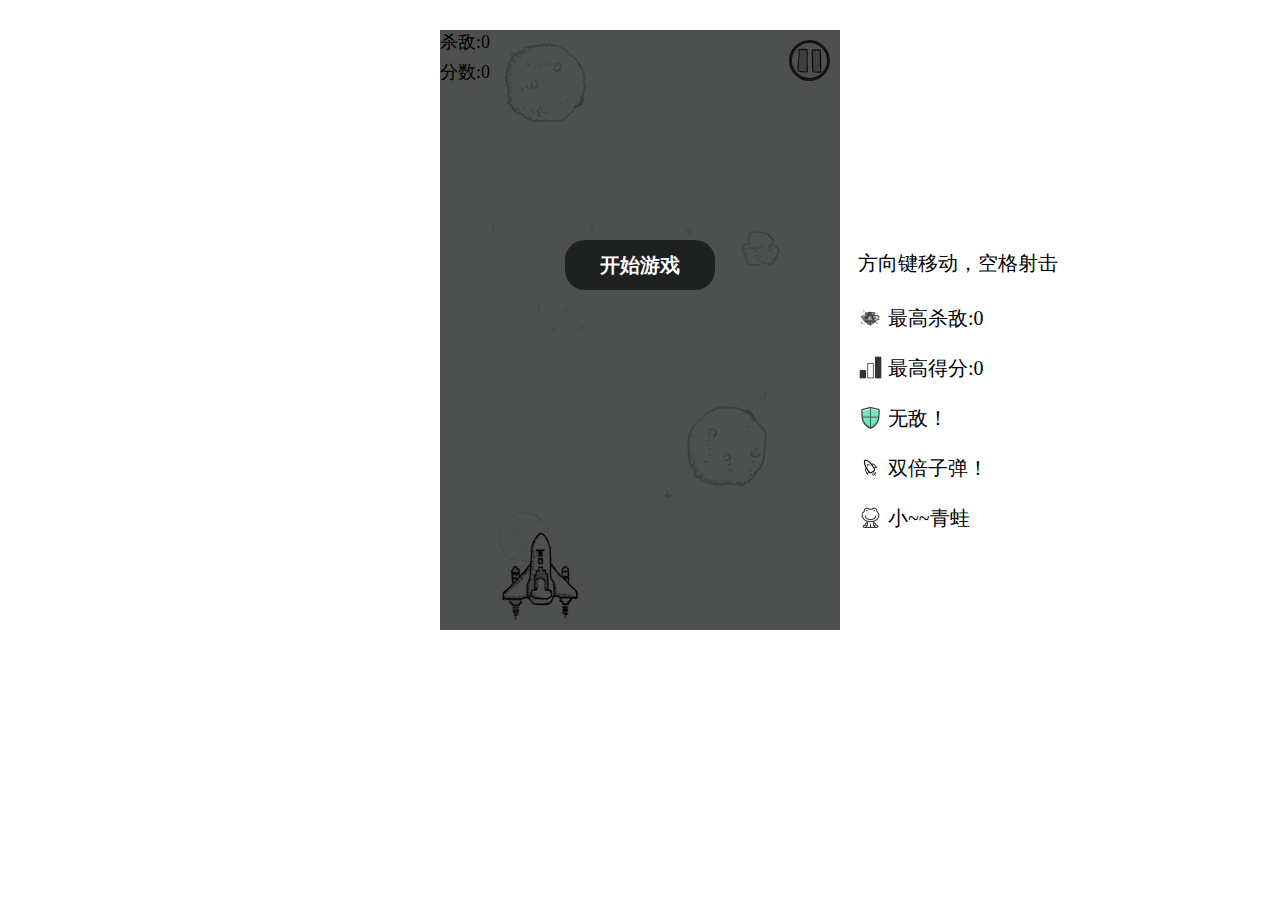
<file: index.html>
<!DOCTYPE html>
<html lang="en">
<head>
    <meta charset="UTF-8">
    <meta http-equiv="X-UA-Compatible" content="IE=edge">
    <meta name="viewport" content="width=device-width, initial-scale=1.0">
    <title>飞机大战</title>
    <link rel="stylesheet" href="./css/index.css">
    <script src="./js/index.js"></script>
    <script src="./js/jquery.min.js"></script>
</head>
<body>
    
    <div id="main">
        
        <div id="titleScore">
            <div>杀敌:<span id="killNum">0</span></div>
            <div>分数:<span id="killScore">0</span></div>
        </div>
        <div id="stopgame" onclick="mystopgame()"><img src="./img/暂停.png" alt=""></div>
    </div>

    <div id="start">
        <div class="startButton" onclick="startGame()">开始游戏</div>
    </div>
    <div id="stop">
        <div>
            <div class="button" onclick="continuegame()">继续游戏</div>
            <div class="button" onclick="newgame()">新的游戏</div>
        </div>    
    </div>
    <div id="over">
        <div class="overButton" onclick="newgame()">你被击毁</div>
    </div>
    <div id="tip">
        <ul>
            <li>方向键移动，空格射击</li>
            <div>
                <span><img src="./img/敌机爆炸.png"> 最高杀敌:</span><span id="enemy_num">0</span>
                <!-- (js目前应该不可以对本地文件进行修改,因此读取的为固定值) -->
            </div>
            
            <div>
                <span><img src="./img/分数线.png"> 最高得分:</span><span id="score">0</span>
            </div>
            <li><img src="./img/防护.png"> 无敌！</li>
            <li><img src="./img/加速.png"> 双倍子弹！</li>
            <li><img src="./img/青蛙标志.png"> 小~~青蛙</li>
        </ul>
    </div>
    <video src="./Sound/game_music.mp3" loop preload="auto" id="game_music"></video>
</body>
</html>
</file>
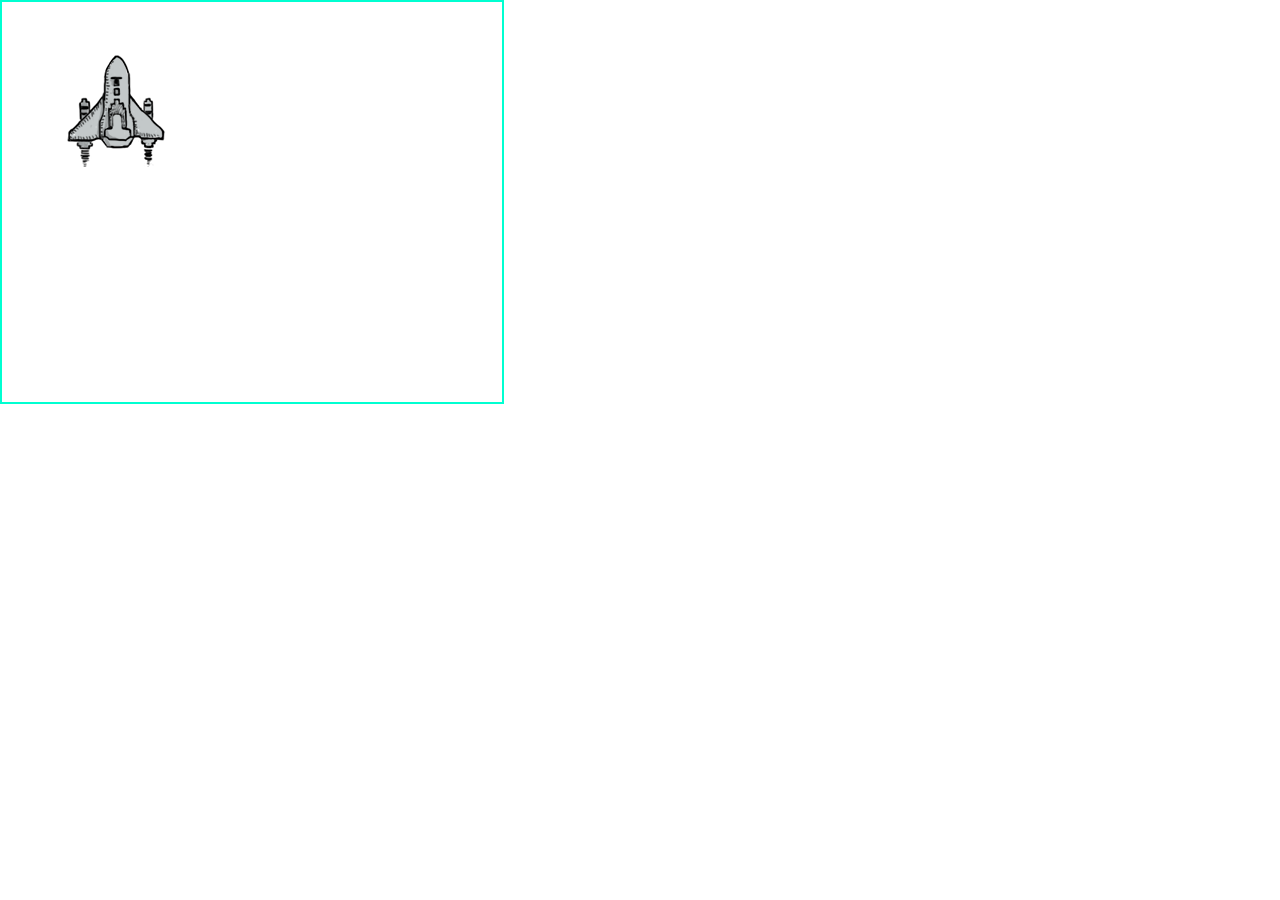
<file: test.html>
<!DOCTYPE html>
<html lang="en">
<head>
    <meta charset="UTF-8">
    <title>Title</title>
    <style>
        body,div{
            margin:0;
            padding:0;
        }
        #d1{
            width:500px;
            height: 400px;
            border: 2px solid #00FFD1;
        }
    </style>
</head>
<body>


<div id="d1">
    <canvas id="myCanvas" width="500" height="400">
        <p>您的系统不支持此程序!</p>
    </canvas>
</div>

<script>
    const canva=document.getElementById("myCanvas");
    const cansText=canva.getContext("2d");

    let img = new Image();
    img.src="./img/本机.png";

    img.onload=function () {
        cansText.drawImage(img,50,50);   //在画布X轴 50  Y轴坐标50 处添加一张图片
    };

    //在事件外声明需要用到的变量
    let ax,ay,x,y;

    //添加鼠标按下事件
    canva.onmousedown=function (e) {

        //按下后可移动
        canva.onmousemove = function(e){
            x= e.clientX;y=e.clientY;

            //限制移动不能超出画布
            (x<173)? ax=75 : ax=425;
            (y<148)? ay=50 : ay=350;

            (x < 425 && x >75)? x =e.clientX : x =ax;

            (y > 50 && y <350) ? y=e.clientY : y=ay;

            //先清除之前的然后重新绘制
            cansText.clearRect(0,0,canva.width,canva.height);

            cansText.drawImage(img,x-75,y-50,150,100);
        };

        //鼠标抬起清除绑定事件
        canva.onmouseup = function(){
            canva.onmousemove = null;
            canva.onmouseup = null;
        };
    }

</script>
</body>
</html>
</file>
<file: css/index.css>
* {
  margin: 0;
  height: 0;
}
/* html,body,.app{
    width: 100%;
    height: 100%;
    display: flex;
    justify-content: center;
}
.app{
    display: flex;
    background-image: url('../img/背景.jpg');
    background-repeat: no-repeat;
    background-size: 100% 100%;
    flex-direction: column;
    align-content: center;
    justify-content: center;
    width: 30%;
    height: 90%;
    border: 1px solid black;
} */
#tip {
  position: absolute;
  top: 200px;
  left: 60%;
  font-size: 20px;
}

ul {
  list-style: none;
}

ul img {
  height: 25px;
  width: 25px;
  position: relative;
  top:5px;
}

ul div ,li {
  margin: 50px;
}
#main {
  width: 400px;
  height: 600px;
  background-image: url('../img/背景.png');
  margin: 30px auto;
  position: relative;
  overflow: hidden;
}
#main img {
  width: 64px;
  height: 64px;
}
#main #player {
  width: 128px;
  height: 128px;
}
#main #playerbt {
  width: 14px;
  height: 32px;
  overflow: hidden;
  background-position: 0px 0;
}
#main #titleScore {
  font-size: 18px;
  width: 90px;
  height: 90px;
}
#main #titleScore div {
  display: inline-block;
  width: 90px;
  height: 30px;
}
#main #stopgame {
  width: 35px;
  height: 35px;
  border: 3px solid #333;
  color: #333;
  border-radius: 40px;
  text-align: center;
  line-height: 32px;
  float: right;
  margin-top: -80px;
  margin-right: 10px;
  cursor: pointer;
  font-weight: bolder;
  display: flex;
  align-items: center;
  justify-content: center;
}
#main #stopgame img {
  width: 25px;
  height: 25px;
}
#start {
  display: block;
  width: 400px;
  height: 400px;
  padding-top: 200px;
  position: absolute;
  z-index: 10;
  background-color: rgba(0, 0, 0, 0.6);
  left: 50%;
  margin-left: -200px;
  top: 30px;
}
#start .startButton {
  width: 150px;
  height: 50px;
  color: #fff;
  background-color: rgba(0, 0, 0, 0.6);
  text-align: center;
  line-height: 50px;
  border-radius: 20px;
  font-size: 20px;
  font-weight: bolder;
  margin: 0 auto;
  margin-top: 10px;
  cursor: pointer;
}
#stop {
  width: 400px;
  height: 400px;
  padding-top: 200px;
  position: absolute;
  z-index: 10;
  background-color: rgba(0, 0, 0, 0.6);
  left: 50%;
  margin-left: -200px;
  top: 30px;
  display: none;
  /* 首先不显示 */
}
#stop div .button {
  width: 150px;
  height: 50px;
  color: #fff;
  background-color: rgba(0, 0, 0, 0.6);
  text-align: center;
  line-height: 50px;
  border-radius: 20px;
  font-size: 20px;
  font-weight: bolder;
  margin: 0 auto;
  margin-top: 10px;
  cursor: pointer;
}
#over {
  width: 400px;
  height: 400px;
  padding-top: 200px;
  position: absolute;
  z-index: 10;
  background-color: rgba(0, 0, 0, 0.6);
  left: 50%;
  margin-left: -200px;
  top: 30px;
  display: none;
  /* 首先不显示 */
}
#over .overButton {
  width: 150px;
  height: 50px;
  color: #fff;
  background-color: rgba(0, 0, 0, 0.6);
  text-align: center;
  line-height: 50px;
  border-radius: 20px;
  font-size: 20px;
  font-weight: bolder;
  margin: 0 auto;
  margin-top: 10px;
  cursor: pointer;
}
</file>
